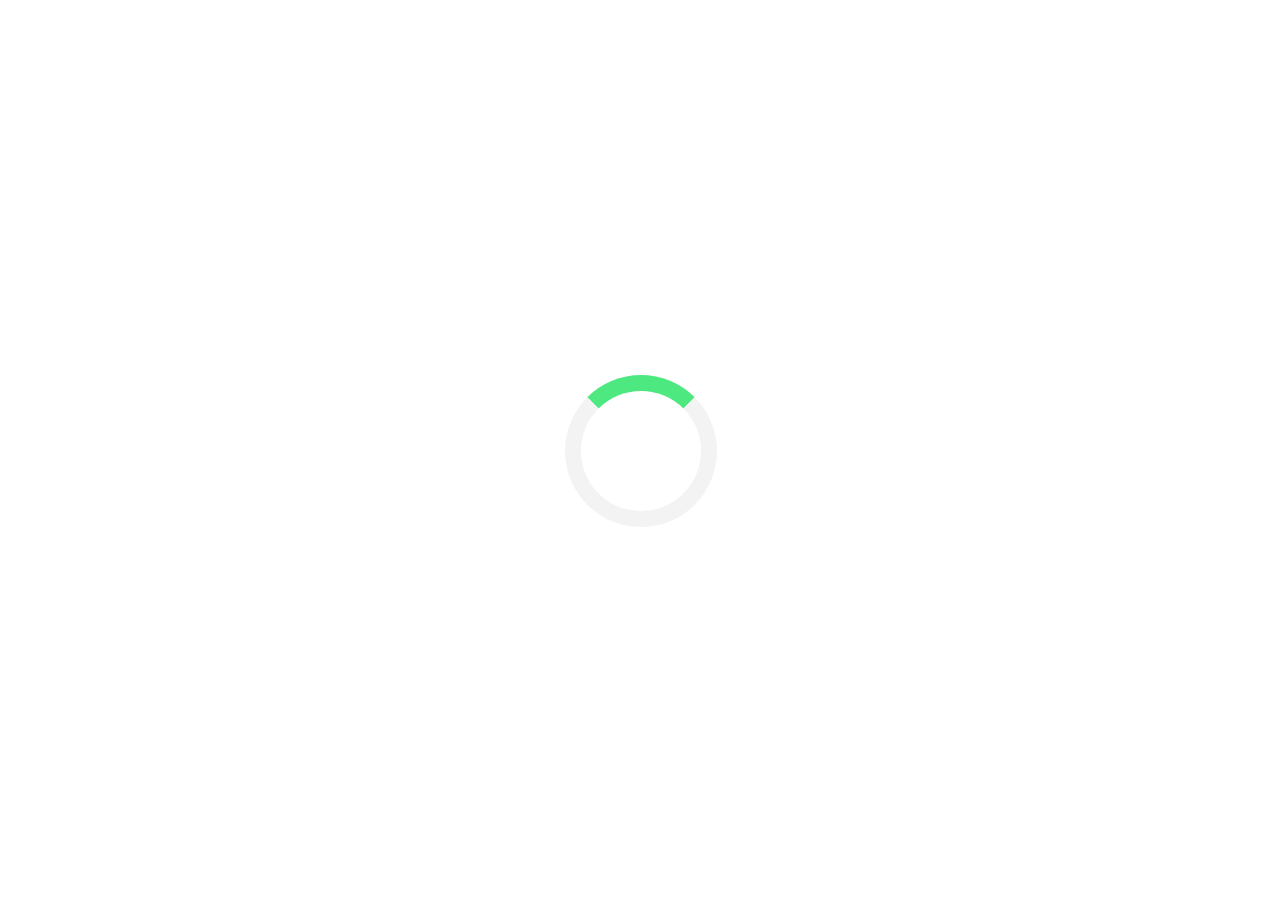
<file: index.html>
<!DOCTYPE html>
<!--[if IE 8 ]><html class="no-js oldie ie8" lang="en"> <![endif]-->
<!--[if IE 9 ]><html class="no-js oldie ie9" lang="en"> <![endif]-->
<!--[if (gte IE 9)|!(IE)]><!--><html class="no-js" lang="en"> <!--<![endif]-->
<head>

   <!--- basic page needs
   ================================================== -->
   <meta charset="utf-8">
	<title>Mark Admani</title>
	<meta name="description" content="">
	<meta name="author" content="">
   <!--- Loading Screen Code
   ================================================== -->
	<meta name="viewport" content="width=device-width, initial-scale=1">
		<style>
		/* Center the loader */
		#loader {
		  position: absolute;
		  left: 50%;
		  top: 50%;
		  z-index: 1;
		  width: 150px;
		  height: 150px;
		  margin: -75px 0 0 -75px;
		  border: 16px solid #f3f3f3;
		  border-radius: 50%;
		  border-top: 16px solid #4ee881;
		  width: 120px;
		  height: 120px;
		  -webkit-animation: spin 1s linear infinite;
		  animation: spin 1s linear infinite;
		}

		@-webkit-keyframes spin {
		  0% { -webkit-transform: rotate(0deg); }
		  100% { -webkit-transform: rotate(360deg); }
		}

		@keyframes spin {
		  0% { transform: rotate(0deg); }
		  100% { transform: rotate(360deg); }
		}

		/* Add animation to "page content" */
		.animate-bottom {
		  position: relative;
		  -webkit-animation-name: animatebottom;
		  -webkit-animation-duration: 1s;
		  animation-name: animatebottom;
		  animation-duration: 1s
		}

		@-webkit-keyframes animatebottom {
		  from { bottom:-100px; opacity:0 } 
		  to { bottom:0px; opacity:1 }
		}

		@keyframes animatebottom { 
		  from{ bottom:-100px; opacity:0 } 
		  to{ bottom:0; opacity:1 }
		}

		#myDiv {
		  display: none;
		  text-align: center;
		}
		</style>
   <!-- Button Code
   ================================================== -->
	<meta name="viewport" content="width=device-width, initial-scale=1">
	<style>
	.btn {
	  background-color: #ddd;
	  border: none;
	  color: black;
	  padding: 16px 32px;
	  text-align: center;
	  font-size: 16px;
	  margin: 4px 2px;
	  transition: 0.3s;
	}

	.btn:hover {
	  background-color: #3e8e41;
	  color: white;
	}
	</style>

   <!-- favicons
	================================================== -->
	<link rel="icon" href="https://github.com/MarkAdmani/MarkAdmani.github.io/raw/master/favicon.ico?v=2" />

</head>

<body onload="myFunction()" style="margin:0;">

<div id="loader"></div>

<div style="display:none;" id="myDiv" class="animate-bottom">
  <h2>Hello!</h2>
  <p>Welcome to my portfolio. It's a work in progress.</p>
	<a href="http://markadmani.com/index"><button class="btn">Home</button></a>
	<a href="http://markadmani.com/about"><button class="btn">About Me</button></a>
	<a href="http://markadmani.com/skills"><button class="btn">Skills</button></a>
	<a href="http://markadmani.com/resume"><button class="btn">Resume</button></a>
	<a href="http://markadmani.com/projects"><button class="btn">Projects</button></a>
</div>

<script>
var myVar;

function myFunction() {
    myVar = setTimeout(showPage, 1000);
}

function showPage() {
  document.getElementById("loader").style.display = "none";
  document.getElementById("myDiv").style.display = "block";
}
</script>

</body>
</html>
</file>
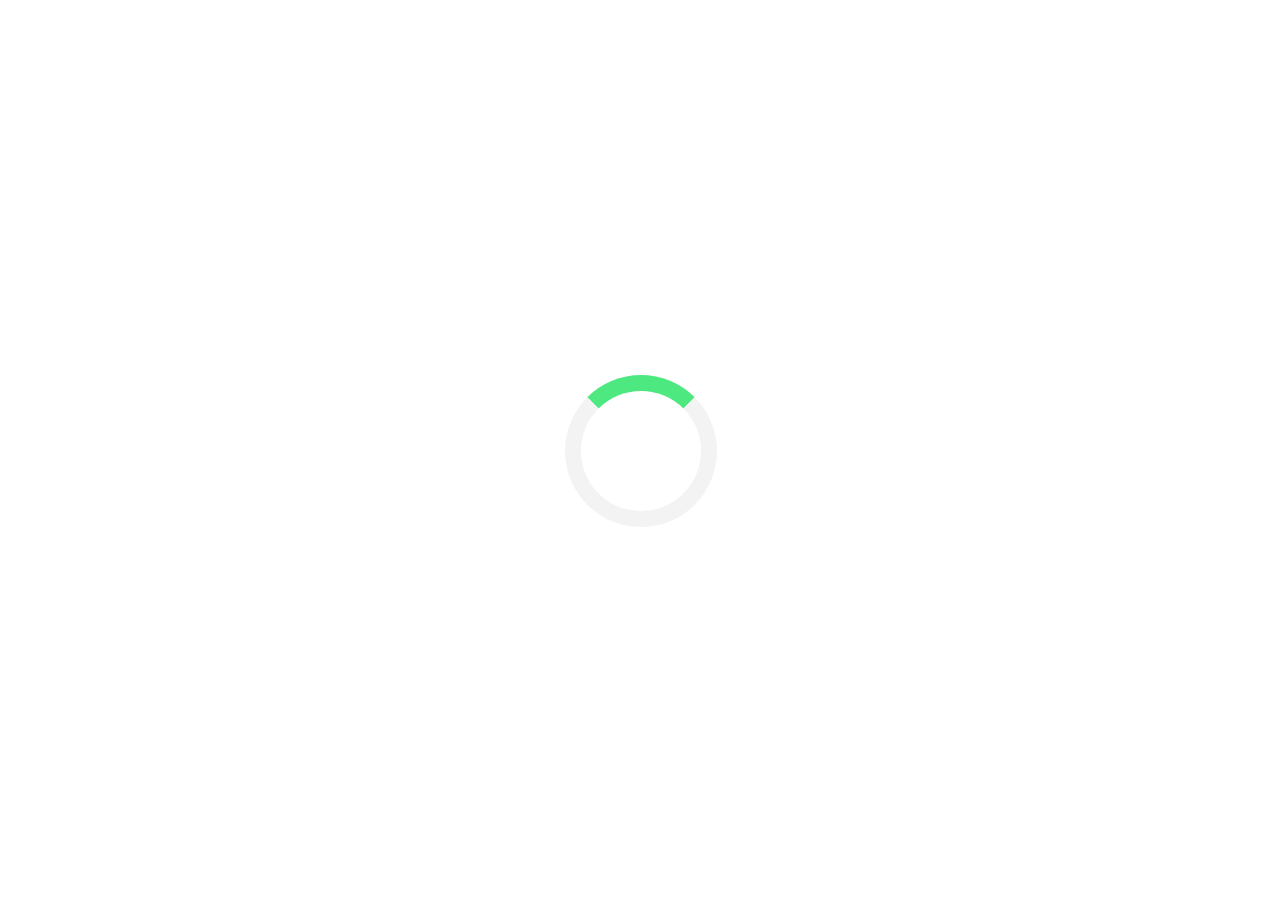
<file: about.html>
<!DOCTYPE html>
<!--[if IE 8 ]><html class="no-js oldie ie8" lang="en"> <![endif]-->
<!--[if IE 9 ]><html class="no-js oldie ie9" lang="en"> <![endif]-->
<!--[if (gte IE 9)|!(IE)]><!--><html class="no-js" lang="en"> <!--<![endif]-->

<head>

<!--- basic page needs================================================== -->
 
    <meta charset="utf-8">
    <title>Mark Admani</title>
    <meta name="description" content="">
    <meta name="author" content="">
  
<!--- Loading Screen Code================================================== -->
	
  <meta name="viewport" content="width=device-width, initial-scale=1">
		<style>
		/* Center the loader */
		#loader {
		  position: absolute;
		  left: 50%;
		  top: 50%;
		  z-index: 1;
		  width: 150px;
		  height: 150px;
		  margin: -75px 0 0 -75px;
		  border: 16px solid #f3f3f3;
		  border-radius: 50%;
		  border-top: 16px solid #4ee881;
		  width: 120px;
		  height: 120px;
		  -webkit-animation: spin 1s linear infinite;
		  animation: spin 1s linear infinite;
		}
		@-webkit-keyframes spin {
		  0% { -webkit-transform: rotate(0deg); }
		  100% { -webkit-transform: rotate(360deg); }
		}
		@keyframes spin {
		  0% { transform: rotate(0deg); }
		  100% { transform: rotate(360deg); }
		}
		/* Add animation to "page content" */
		.animate-bottom {
		  position: relative;
		  -webkit-animation-name: animatebottom;
		  -webkit-animation-duration: 1s;
		  animation-name: animatebottom;
		  animation-duration: 1s
		}
		@-webkit-keyframes animatebottom {
		  from { bottom:-100px; opacity:0 } 
		  to { bottom:0px; opacity:1 }
		}
		@keyframes animatebottom { 
		  from{ bottom:-100px; opacity:0 } 
		  to{ bottom:0; opacity:1 }
		}
		#myDiv {
		  display: none;
		  text-align: center;
		}
		</style>
    
<!-- Button Code================================================== -->
   
	<meta name="viewport" content="width=device-width, initial-scale=1">
	<style>
	.btn {
	  background-color: #ddd;
	  border: none;
	  color: black;
	  padding: 16px 32px;
	  text-align: center;
	  font-size: 16px;
	  margin: 4px 2px;
	  transition: 0.3s;
	}
	.btn:hover {
	  background-color: #3e8e41;
	  color: white;
	}
	</style>

<!-- favicons================================================== -->
	<link rel="icon" href="https://github.com/MarkAdmani/MarkAdmani.github.io/raw/master/favicon.ico?v=2" />

</head>

<body onload="myFunction()" style="margin:0;">

<div id="loader"></div>
<div style="display:none;" id="myDiv" class="animate-bottom">
  <h2>Hello!</h2>
  <p>This is my about page, hopefully.</p>
	<a href="http://markadmani.com/index"><button class="btn">Home</button></a>
	<a href="http://markadmani.com/about"><button class="btn">About Me</button></a>
	<a href="http://markadmani.com/skills"><button class="btn">Skills</button></a>
	<a href="http://markadmani.com/resume"><button class="btn">Resume</button></a>
	<a href="http://markadmani.com/projects"><button class="btn">Projects</button></a>
<BR>
<p>
	<center><img src="/images/Boardgames.jpg" alt="Boardgames" width="900" height="600"></center>
</p>
	
</div>
	
	




<!-- Body Scripts ============================================= -->
	
<script>
var acc = document.getElementsByClassName("accordion");
var i;
for (i = 0; i < acc.length; i++) {
  acc[i].addEventListener("click", function() {
    this.classList.toggle("active");
    var panel = this.nextElementSibling;
    if (panel.style.maxHeight){
      panel.style.maxHeight = null;
    } else {
      panel.style.maxHeight = panel.scrollHeight + "px";
    } 
  });
}
</script>

<script>
var myVar;
function myFunction() {
    myVar = setTimeout(showPage, 1000);
}
function showPage() {
  document.getElementById("loader").style.display = "none";
  document.getElementById("myDiv").style.display = "block";
}
</script>

</body>
</html>
</file>
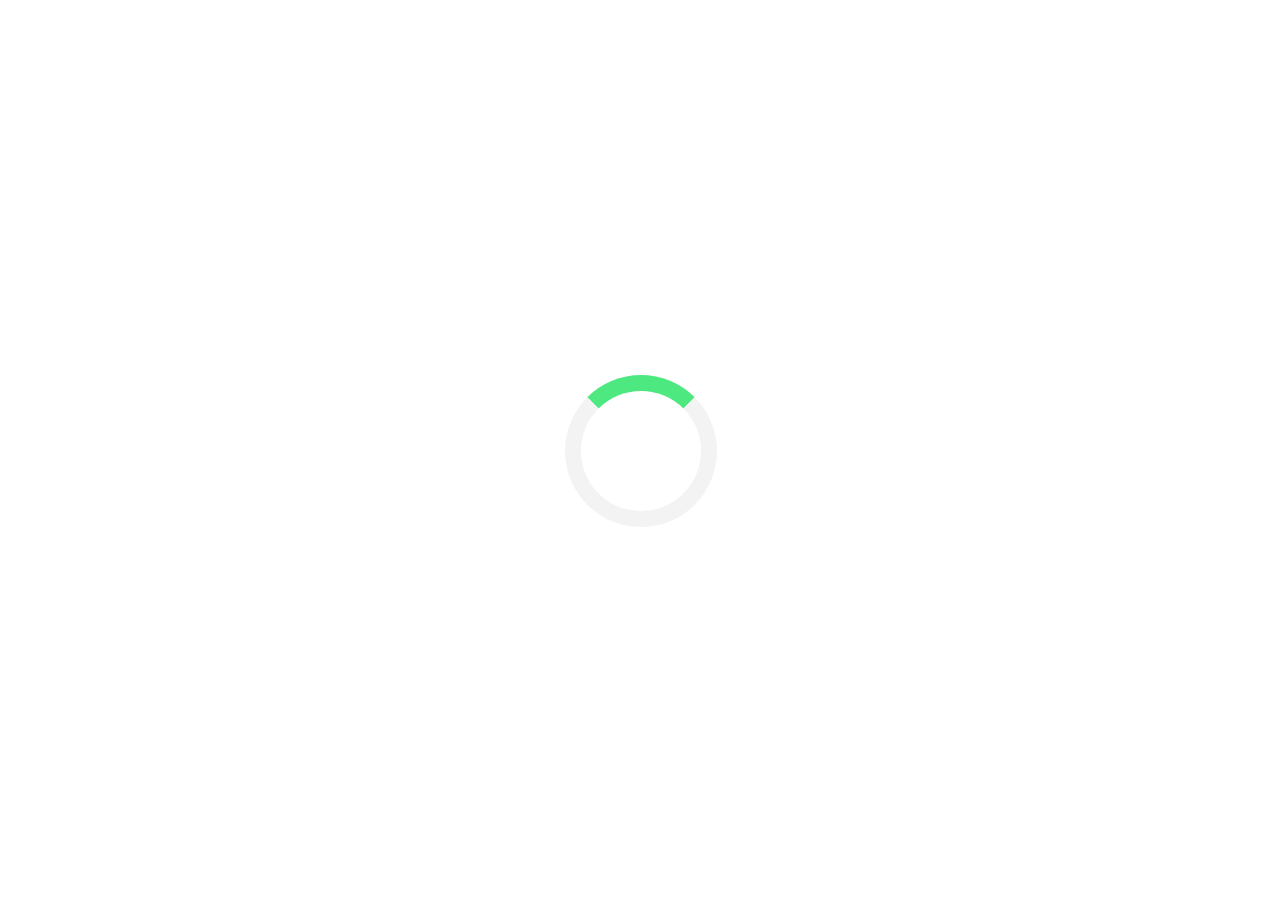
<file: projects.html>
<!DOCTYPE html>
<!--[if IE 8 ]><html class="no-js oldie ie8" lang="en"> <![endif]-->
<!--[if IE 9 ]><html class="no-js oldie ie9" lang="en"> <![endif]-->
<!--[if (gte IE 9)|!(IE)]><!--><html class="no-js" lang="en"> <!--<![endif]-->

<head>

<!--- basic page needs================================================== -->
 
    <meta charset="utf-8">
    <title>Mark Admani</title>
    <meta name="description" content="">
    <meta name="author" content="">
  
<!--- Loading Screen Code================================================== -->
	
  <meta name="viewport" content="width=device-width, initial-scale=1">
		<style>
		/* Center the loader */
		#loader {
		  position: absolute;
		  left: 50%;
		  top: 50%;
		  z-index: 1;
		  width: 150px;
		  height: 150px;
		  margin: -75px 0 0 -75px;
		  border: 16px solid #f3f3f3;
		  border-radius: 50%;
		  border-top: 16px solid #4ee881;
		  width: 120px;
		  height: 120px;
		  -webkit-animation: spin 1s linear infinite;
		  animation: spin 1s linear infinite;
		}
		@-webkit-keyframes spin {
		  0% { -webkit-transform: rotate(0deg); }
		  100% { -webkit-transform: rotate(360deg); }
		}
		@keyframes spin {
		  0% { transform: rotate(0deg); }
		  100% { transform: rotate(360deg); }
		}
		/* Add animation to "page content" */
		.animate-bottom {
		  position: relative;
		  -webkit-animation-name: animatebottom;
		  -webkit-animation-duration: 1s;
		  animation-name: animatebottom;
		  animation-duration: 1s
		}
		@-webkit-keyframes animatebottom {
		  from { bottom:-100px; opacity:0 } 
		  to { bottom:0px; opacity:1 }
		}
		@keyframes animatebottom { 
		  from{ bottom:-100px; opacity:0 } 
		  to{ bottom:0; opacity:1 }
		}
		#myDiv {
		  display: none;
		  text-align: center;
		}
		</style>
    
<!-- Button Code================================================== -->
   
	<meta name="viewport" content="width=device-width, initial-scale=1">
	<style>
	.btn {
	  background-color: #ddd;
	  border: none;
	  color: black;
	  padding: 16px 32px;
	  text-align: center;
	  font-size: 16px;
	  margin: 4px 2px;
	  transition: 0.3s;
	}
	.btn:hover {
	  background-color: #3e8e41;
	  color: white;
	}
	</style>

<!-- favicons================================================== -->
	<link rel="icon" href="https://github.com/MarkAdmani/MarkAdmani.github.io/raw/master/favicon.ico?v=2" />

</head>

<body onload="myFunction()" style="margin:0;">

<div id="loader"></div>

<div style="display:none;" id="myDiv" class="animate-bottom">
  <h2>Hello!</h2>
  <p>This is a projection of how my eventual project page will look.</p>
	<a href="http://markadmani.com/index"><button class="btn">Home</button></a>
	<a href="http://markadmani.com/about"><button class="btn">About Me</button></a>
	<a href="http://markadmani.com/skills"><button class="btn">Skills</button></a>
	<a href="http://markadmani.com/resume"><button class="btn">Resume</button></a>
	<a href="http://markadmani.com/projects"><button class="btn">Projects</button></a>
</div>

<script>
var myVar;

function myFunction() {
    myVar = setTimeout(showPage, 3000);
}

function showPage() {
  document.getElementById("loader").style.display = "none";
  document.getElementById("myDiv").style.display = "block";
}
</script>

</body>
</html>
</file>
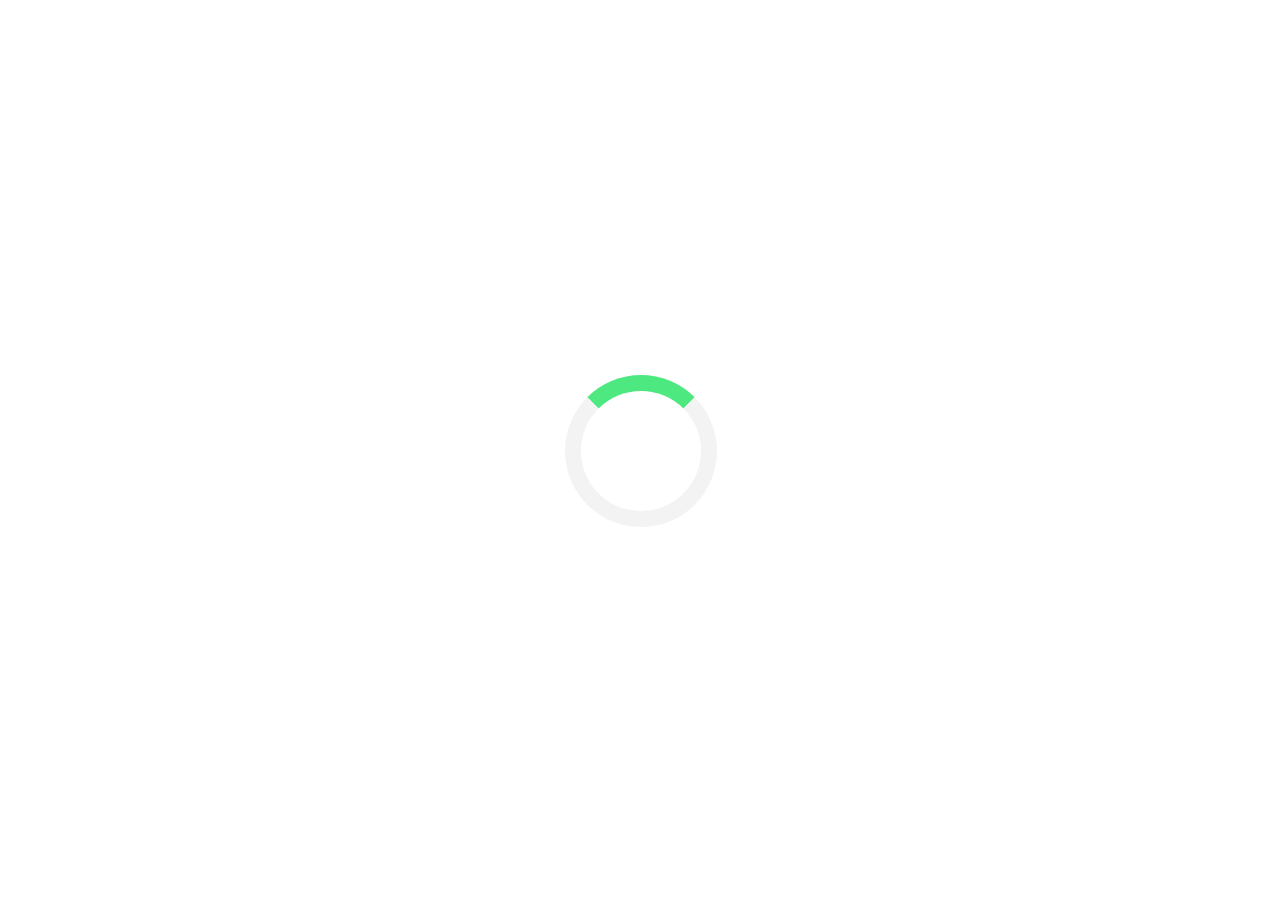
<file: resume.html>
<!DOCTYPE html>
<!--[if IE 8 ]><html class="no-js oldie ie8" lang="en"> <![endif]-->
<!--[if IE 9 ]><html class="no-js oldie ie9" lang="en"> <![endif]-->
<!--[if (gte IE 9)|!(IE)]><!--><html class="no-js" lang="en"> <!--<![endif]-->

<head>

<!--- basic page needs================================================== -->
 
    <meta charset="utf-8">
    <title>Mark Admani</title>
    <meta name="description" content="">
    <meta name="author" content="">
  
<!--- Loading Screen Code================================================== -->
	
  <meta name="viewport" content="width=device-width, initial-scale=1">
		<style>
		/* Center the loader */
		#loader {
		  position: absolute;
		  left: 50%;
		  top: 50%;
		  z-index: 1;
		  width: 150px;
		  height: 150px;
		  margin: -75px 0 0 -75px;
		  border: 16px solid #f3f3f3;
		  border-radius: 50%;
		  border-top: 16px solid #4ee881;
		  width: 120px;
		  height: 120px;
		  -webkit-animation: spin 1s linear infinite;
		  animation: spin 1s linear infinite;
		}
		@-webkit-keyframes spin {
		  0% { -webkit-transform: rotate(0deg); }
		  100% { -webkit-transform: rotate(360deg); }
		}
		@keyframes spin {
		  0% { transform: rotate(0deg); }
		  100% { transform: rotate(360deg); }
		}
		/* Add animation to "page content" */
		.animate-bottom {
		  position: relative;
		  -webkit-animation-name: animatebottom;
		  -webkit-animation-duration: 1s;
		  animation-name: animatebottom;
		  animation-duration: 1s
		}
		@-webkit-keyframes animatebottom {
		  from { bottom:-100px; opacity:0 } 
		  to { bottom:0px; opacity:1 }
		}
		@keyframes animatebottom { 
		  from{ bottom:-100px; opacity:0 } 
		  to{ bottom:0; opacity:1 }
		}
		#myDiv {
		  display: none;
		  text-align: center;
		}
		</style>
    
<!-- Button Code================================================== -->
   
	<meta name="viewport" content="width=device-width, initial-scale=1">
	<style>
	.btn {
	  background-color: #ddd;
	  border: none;
	  color: black;
	  padding: 16px 32px;
	  text-align: center;
	  font-size: 16px;
	  margin: 4px 2px;
	  transition: 0.3s;
	}
	.btn:hover {
	  background-color: #3e8e41;
	  color: white;
	}
	</style>

<!-- favicons================================================== -->
	<link rel="icon" href="https://github.com/MarkAdmani/MarkAdmani.github.io/raw/master/favicon.ico?v=2" />

</head>

<body onload="myFunction()" style="margin:0;">

<div id="loader"></div>

<div style="display:none;" id="myDiv" class="animate-bottom">
  <h2>Hello!</h2>
  <p>This is my resume. You may resume browsing.</p>
	
	<center>
	<a href="http://markadmani.com/index"><button class="btn">Home</button></a>
	<a href="http://markadmani.com/about"><button class="btn">About Me</button></a>
	<a href="http://markadmani.com/skills"><button class="btn">Skills</button></a>
	<a href="http://markadmani.com/resume"><button class="btn">Resume</button></a>
	<a href="http://markadmani.com/projects"><button class="btn">Projects</button></a>
	</center>
	
  <center><embed src="http://markadmani.com/images/MarkAdmaniResume.pdf" width="595px" height="842px" /></center>
	
	
	
</div>

<script>
var myVar;

function myFunction() {
    myVar = setTimeout(showPage, 3000);
}

function showPage() {
  document.getElementById("loader").style.display = "none";
  document.getElementById("myDiv").style.display = "block";
}
</script>

</body>
</html>
</file>
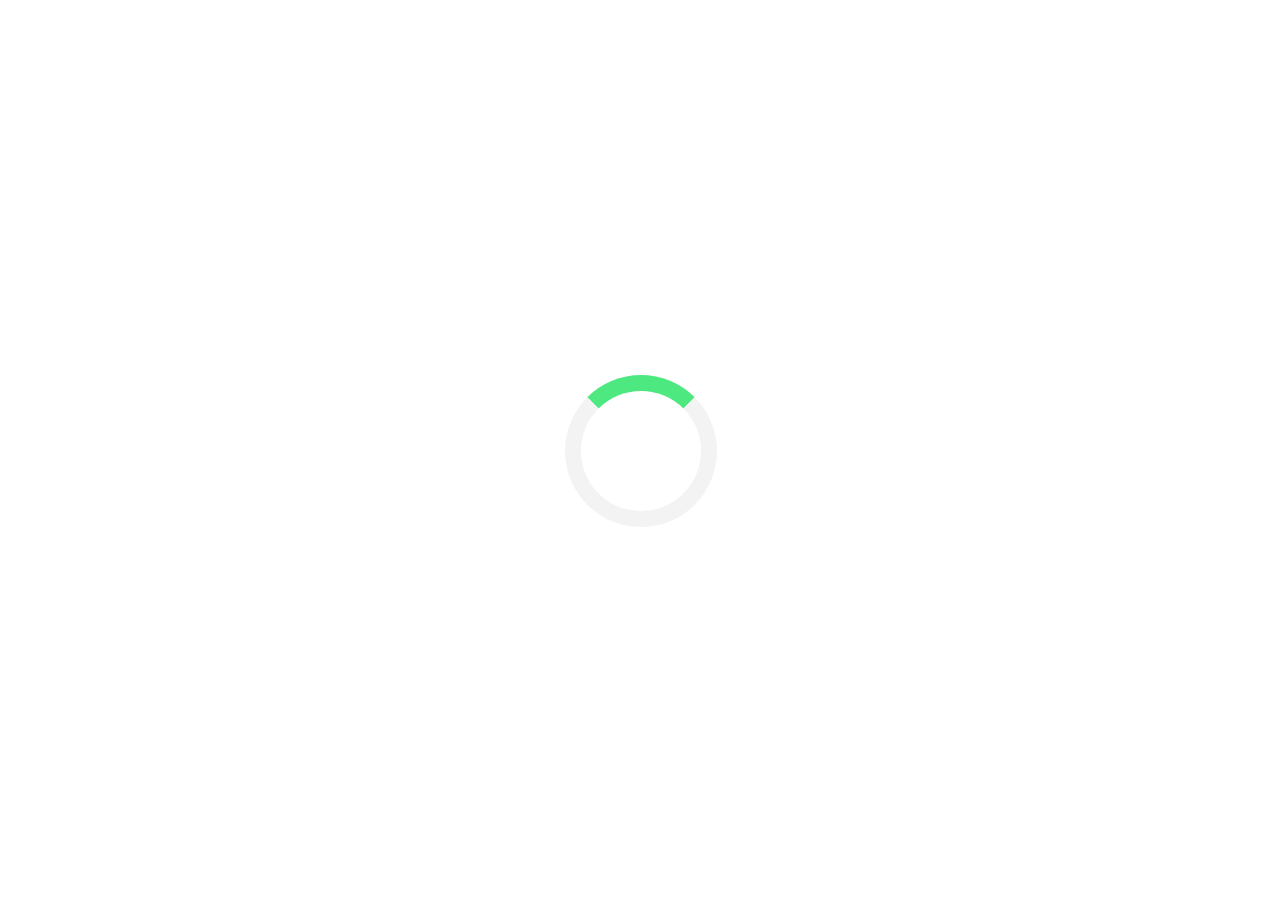
<file: skills.html>
<!DOCTYPE html>
<!--[if IE 8 ]><html class="no-js oldie ie8" lang="en"> <![endif]-->
<!--[if IE 9 ]><html class="no-js oldie ie9" lang="en"> <![endif]-->
<!--[if (gte IE 9)|!(IE)]><!--><html class="no-js" lang="en"> <!--<![endif]-->

<head>

<!--- basic page needs================================================== -->
 
	<meta charset="utf-8">
	<title>Mark Admani</title>
	<meta name="description" content="">
	<meta name="author" content="">
  
<!--- Loading Screen Code================================================== -->
	
  	<meta name="viewport" content="width=device-width, initial-scale=1">
		<style>
		/* Center the loader */
		#loader {
		  position: absolute;
		  left: 50%;
		  top: 50%;
		  z-index: 1;
		  width: 150px;
		  height: 150px;
		  margin: -75px 0 0 -75px;
		  border: 16px solid #f3f3f3;
		  border-radius: 50%;
		  border-top: 16px solid #4ee881;
		  width: 120px;
		  height: 120px;
		  -webkit-animation: spin 1s linear infinite;
		  animation: spin 1s linear infinite;
		}
		@-webkit-keyframes spin {
		  0% { -webkit-transform: rotate(0deg); }
		  100% { -webkit-transform: rotate(360deg); }
		}
		@keyframes spin {
		  0% { transform: rotate(0deg); }
		  100% { transform: rotate(360deg); }
		}
		/* Add animation to "page content" */
		.animate-bottom {
		  position: relative;
		  -webkit-animation-name: animatebottom;
		  -webkit-animation-duration: 1s;
		  animation-name: animatebottom;
		  animation-duration: 1s
		}
		@-webkit-keyframes animatebottom {
		  from { bottom:-100px; opacity:0 } 
		  to { bottom:0px; opacity:1 }
		}
		@keyframes animatebottom { 
		  from{ bottom:-100px; opacity:0 } 
		  to{ bottom:0; opacity:1 }
		}
		#myDiv {
		  display: none;
		  text-align: center;
		}
		</style>
    
<!-- Button Code================================================== -->
   
	<meta name="viewport" content="width=device-width, initial-scale=1">
	<style>
	.btn {
	  background-color: #ddd;
	  border: none;
	  color: black;
	  padding: 16px 32px;
	  text-align: center;
	  font-size: 16px;
	  margin: 4px 2px;
	  transition: 0.3s;
	}
	.btn:hover {
	  background-color: #3e8e41;
	  color: white;
	}
	</style>

<!-- Accordion Code================================================== -->
	
	<meta name="viewport" content="width=device-width, initial-scale=1">
	<style>
	.accordion {
	    background-color: #eee;
	    color: #444;
	    cursor: pointer;
	    padding: 18px;
	    width: 50%;
	    border: none;
	    text-align: left;
	    outline: none;
	    font-size: 15px;
	    transition: 0.4s;
	}

	.active, .accordion:hover {
	    background-color: #ccc;
	}

	.panel {
	    padding: 0 18px;
	    background-color: white;
	    max-height: 0;
	    overflow: hidden;
	    transition: max-height 0.2s ease-out;
	}
	</style>		
	
<!-- favicon================================================== -->
	<link rel="icon" href="https://github.com/MarkAdmani/MarkAdmani.github.io/raw/master/favicon.ico?v=2" />
	
	
</head>

<!-- Body Code================================================== -->
<body onload="myFunction()" style="margin:0;">

<div id="loader"></div>

<div style="display:none;" id="myDiv" class="animate-bottom">
	
<!-- Body Begins here ============================================= -->
	
  <h2>Hello!</h2>
  <p>This is my skills page. Mad skills.</p>
	<a href="http://markadmani.com/index"><button class="btn">Home</button></a>
	<a href="http://markadmani.com/about"><button class="btn">About Me</button></a>
	<a href="http://markadmani.com/skills"><button class="btn">Skills</button></a>
	<a href="http://markadmani.com/resume"><button class="btn">Resume</button></a>
	<a href="http://markadmani.com/projects"><button class="btn">Projects</button></a>

<!-- Technical Skills ============================================= -->
	
<h2>Technical Skills</h2>
	<button class="accordion">AutoCAD</button>
	<div class="panel">
	  <p>Lorem ipsum dolor sit amet, consectetur adipisicing elit, sed do eiusmod tempor incididunt ut labore et dolore magna aliqua. Ut enim ad minim veniam, quis nostrud exercitation ullamco laboris nisi ut aliquip ex ea commodo consequat.</p>
	</div>

	<button class="accordion">Inventor</button>
	<div class="panel">
	  <p>Lorem ipsum dolor sit amet, consectetur adipisicing elit, sed do eiusmod tempor incididunt ut labore et dolore magna aliqua. Ut enim ad minim veniam, quis nostrud exercitation ullamco laboris nisi ut aliquip ex ea commodo consequat.</p>
	</div>

	<button class="accordion">Microsoft Office</button>
	<div class="panel">
	  <p>Lorem ipsum dolor sit amet, consectetur adipisicing elit, sed do eiusmod tempor incididunt ut labore et dolore magna aliqua. Ut enim ad minim veniam, quis nostrud exercitation ullamco laboris nisi ut aliquip ex ea commodo consequat.</p>
	</div>
	
	<button class="accordion">Engineering Drawings</button>
	<div class="panel">
	  <p>Lorem ipsum dolor sit amet, consectetur adipisicing elit, sed do eiusmod tempor incididunt ut labore et dolore magna aliqua. Ut enim ad minim veniam, quis nostrud exercitation ullamco laboris nisi ut aliquip ex ea commodo consequat.</p>
	</div>
	
	<button class="accordion">Electrical Design</button>
	<div class="panel">
	  <p>Lorem ipsum dolor sit amet, consectetur adipisicing elit, sed do eiusmod tempor incididunt ut labore et dolore magna aliqua. Ut enim ad minim veniam, quis nostrud exercitation ullamco laboris nisi ut aliquip ex ea commodo consequat.</p>
	</div>
	
</div>

<!-- Body Scripts ============================================= -->
	
<script>
var acc = document.getElementsByClassName("accordion");
var i;

for (i = 0; i < acc.length; i++) {
  acc[i].addEventListener("click", function() {
    this.classList.toggle("active");
    var panel = this.nextElementSibling;
    if (panel.style.maxHeight){
      panel.style.maxHeight = null;
    } else {
      panel.style.maxHeight = panel.scrollHeight + "px";
    } 
  });
}
</script>

<script>
var myVar;

function myFunction() {
    myVar = setTimeout(showPage, 1000);
}

function showPage() {
  document.getElementById("loader").style.display = "none";
  document.getElementById("myDiv").style.display = "block";
}
</script>

</body>
</html>
</file>
